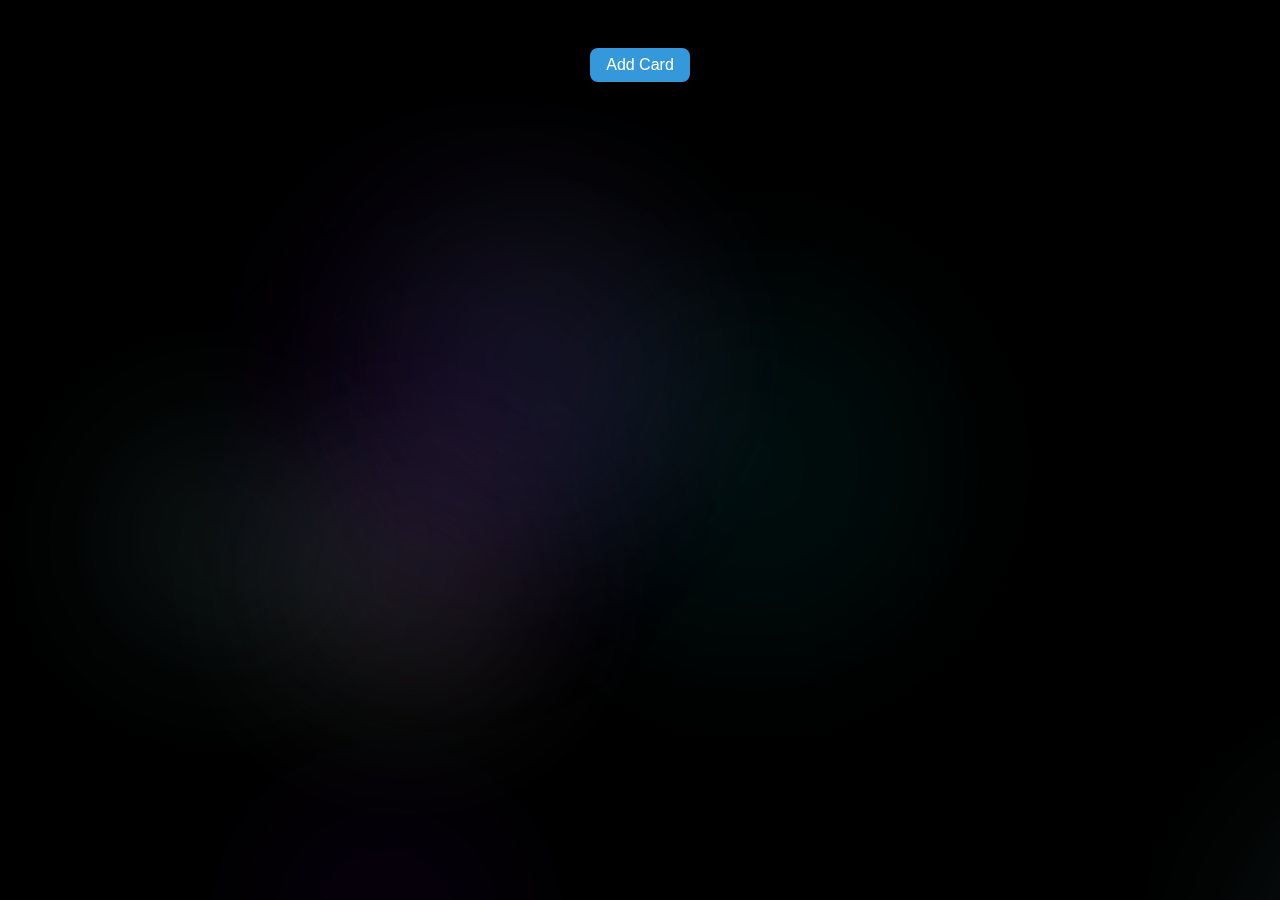
<file: Her/index.html>
<!DOCTYPE html>
<html lang="en">
<head>
  <meta charset="UTF-8">
  <meta name="viewport" content="width=device-width, initial-scale=1.0">
  <title>Editable Flashcards</title>
  <style>
    /* Background Shapes */
    body { margin: 0; overflow: hidden; background-color: #000; }
    .background-container {
      position: fixed;
      top: 0; left: 0;
      width: 100vw; height: 100vh;
      overflow: hidden; z-index: -1;
    }
    .shape {
      position: absolute; border-radius: 50%;
      filter: blur(60px); opacity: 0.7;
      animation: float 25s infinite linear;
    }
    @keyframes float {
      0%,100% { transform: translate(0,0); }
      25%     { transform: translate(100%,50%); }
      50%     { transform: translate(50%,100%); }
      75%     { transform: translate(-50%,75%); }
    }

    /* Flashcards Layout */
    * { box-sizing: border-box; }
    body {
      display: flex; flex-direction: column;
      align-items: center; padding-top: 2rem;
      font-family: sans-serif; color: #fff;
    }
    #flashcards-container {
      display: grid;
      grid-template-columns: repeat(auto-fit, minmax(200px, 1fr));
      gap: 1rem; width: 90%; max-width: 1000px;
      margin-bottom: 1rem;
    }
    .flashcard {
      background: #222; color: #fff;
      padding: 1rem; border-radius: 0.5rem;
      position: relative; min-height: 100px;
      box-shadow: 0 2px 5px rgba(0,0,0,0.5);
    }
    .card-text {
      outline: none;
      width: 100%; height: 100%;
    }
    .delete-card {
      position: absolute; top: 8px; right: 8px;
      background: #e74c3c; color: #fff;
      border: none; border-radius: 50%;
      width: 24px; height: 24px;
      cursor: pointer;
    }
    .delete-card:hover { opacity: 0.8; }
    #add-card {
      padding: 0.5rem 1rem; font-size: 1rem;
      border: none; border-radius: 0.5rem;
      background: #3498db; color: #fff;
      cursor: pointer;
      box-shadow: 0 2px 5px rgba(0,0,0,0.3);
    }
    #add-card:hover { opacity: 0.9; }
  </style>
</head>
<body>
  <div id="background" class="background-container"></div>

  <div id="flashcards-container"></div>
  <button id="add-card">Add Card</button>

  <script>
    // Background shapes generation
    const colors = [
      'rgba(216,226,220,0.2)',
      'rgba(75,0,130,0.2)',
      'rgba(0,128,128,0.2)',
      'rgba(95,158,160,0.2)'
    ];
    function createShape() {
      const shape = document.createElement('div');
      shape.className = 'shape';
      const size = Math.random() * 400 + 200;
      const color = colors[Math.floor(Math.random() * colors.length)];
      shape.style.width = `${size}px`;
      shape.style.height = `${size}px`;
      shape.style.background = `radial-gradient(${color}, transparent)`;
      shape.style.left = `${Math.random() * 100}%`;
      shape.style.top = `${Math.random() * 100}%`;
      shape.style.animation = `float ${25 + Math.random() * 15}s infinite cubic-bezier(0.4,0,0.2,1)`;
      return shape;
    }
    const bgContainer = document.getElementById('background');
    function initBackground() {
      bgContainer.innerHTML = '';
      for (let i = 0; i < 8; i++) {
        bgContainer.appendChild(createShape());
      }
    }
    window.addEventListener('resize', initBackground);
    initBackground();

    // Flashcards functionality
    const container = document.getElementById('flashcards-container');
    const addBtn = document.getElementById('add-card');
    let flashcards = JSON.parse(localStorage.getItem('flashcards') || '[]');

    function saveFlashcards() {
      localStorage.setItem('flashcards', JSON.stringify(flashcards));
    }

    function createFlashcard(text, index) {
      const card = document.createElement('div');
      card.className = 'flashcard';

      const cardText = document.createElement('div');
      cardText.className = 'card-text';
      cardText.contentEditable = 'true';
      cardText.textContent = text;
      card.appendChild(cardText);

      const deleteBtn = document.createElement('button');
      deleteBtn.className = 'delete-card';
      deleteBtn.textContent = '✕';
      card.appendChild(deleteBtn);

      // Save text on blur
      cardText.addEventListener('blur', () => {
        flashcards[index] = cardText.textContent;
        saveFlashcards();
      });

      // Delete card
      deleteBtn.addEventListener('click', () => {
        flashcards.splice(index, 1);
        saveFlashcards();
        renderFlashcards();
      });

      return card;
    }

    function renderFlashcards() {
      container.innerHTML = '';
      flashcards.forEach((text, i) => {
        const card = createFlashcard(text, i);
        container.appendChild(card);
      });
    }

    addBtn.addEventListener('click', () => {
      flashcards.push('New card');
      saveFlashcards();
      renderFlashcards();
    });

    // Initial render
    renderFlashcards();
  </script>
</body>
</html>
</file>
